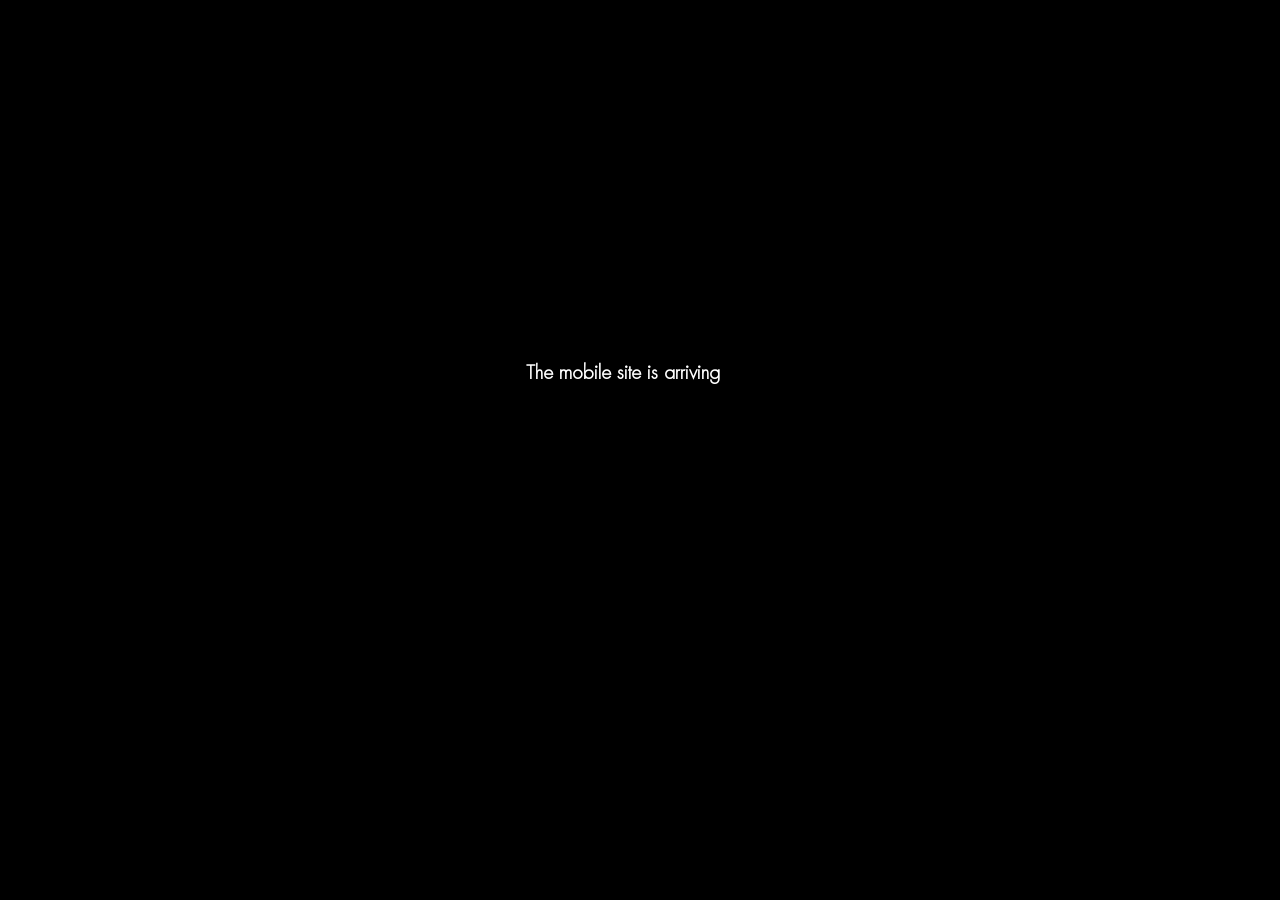
<file: mobile/index.html>
<!DOCTYPE html>
<html lang="en">
<head>
    <meta charset="UTF-8">
    <meta name="viewport" content="width=device-width, initial-scale=1.0">
    <meta http-equiv="X-UA-Compatible" content="ie=edge">
    <title>Inder | Mobile</title>
    <link rel="stylesheet" href="css/mobile.css">
    <script src="https://code.jquery.com/jquery-3.2.1.min.js" integrity="sha256-hwg4gsxgFZhOsEEamdOYGBf13FyQuiTwlAQgxVSNgt4=" crossorigin="anonymous"></script>
</head>
<body>
    <div class="container" style="margin: 40vh 0 0 0;">
        <h3>The mobile site is arriving<span class="comma">,</span> <span class="fadein-delay">be prepared.</span></h3>
        <div>
            <span class="sexy_line"></span>
        </div>
        <h2 class="text-muted">inderpreet.info</h2>
    </div>

    <script>
        $('span').css('opacity', 0);
        $('h3').fadeIn(1000).delay(100).animate({margin: 0}, {duration: 1000, queue:true});
        $('.comma').delay(1200).animate({opacity: 1}, {duration: 1000, queue:true});
        $('.fadein-delay').delay(1800).animate({opacity: 1}, {duration: 1000, queue:true});
        $('.sexy_line').delay(3300).animate({opacity: 1}, {duration: 1000, queue:true});
        $('h2').delay(3600).fadeIn(2500);
        
    </script>
</body>
</html>
</file>
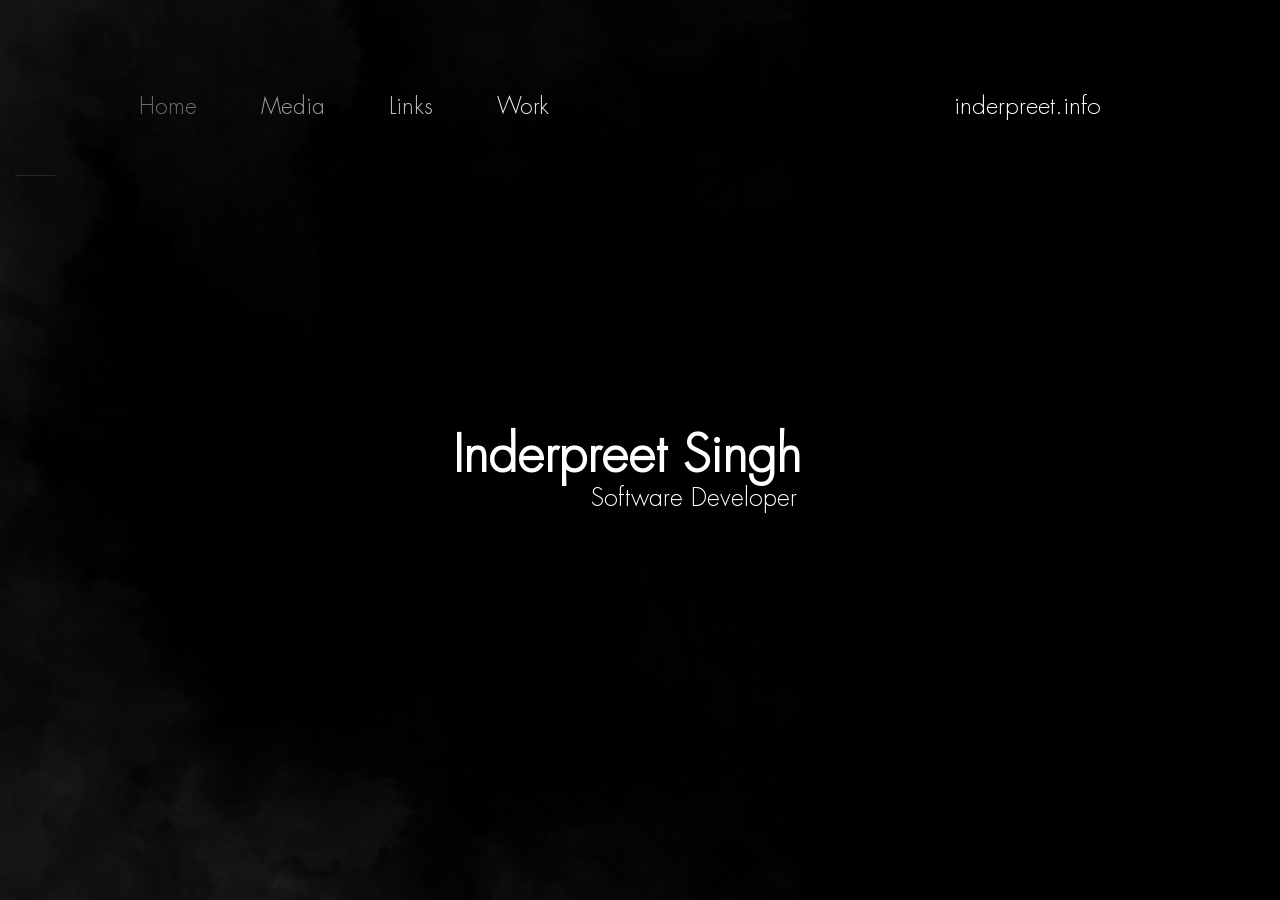
<file: index - postnavindicator.html>
<!DOCTYPE html>
<html class="no-js" style="color:black">
	<head>
		<meta charset="UTF-8">
		<meta name="viewport" content="width=device-width, initial-scale=1.0">
		<meta http-equiv="X-UA-Compatible" content="ie=edge">
		<title>Inder | Home</title>
		<link rel="stylesheet" href="https://maxcdn.bootstrapcdn.com/bootstrap/4.0.0-beta.2/css/bootstrap.min.css" integrity="sha384-PsH8R72JQ3SOdhVi3uxftmaW6Vc51MKb0q5P2rRUpPvrszuE4W1povHYgTpBfshb" crossorigin="anonymous">
		<link rel="stylesheet" href="css/bootstrap.min.css">
		<link rel="stylesheet" href="css/main.css">

		<script src="https://code.jquery.com/jquery-3.2.1.min.js" integrity="sha256-hwg4gsxgFZhOsEEamdOYGBf13FyQuiTwlAQgxVSNgt4=" crossorigin="anonymous"></script>
		<!-- <script src="https://code.jquery.com/ui/1.12.1/jquery-ui.min.js" integrity="sha256-VazP97ZCwtekAsvgPBSUwPFKdrwD3unUfSGVYrahUqU=" crossorigin="anonymous"></script> -->
		<script src="https://cdnjs.cloudflare.com/ajax/libs/popper.js/1.12.3/umd/popper.min.js" integrity="sha384-vFJXuSJphROIrBnz7yo7oB41mKfc8JzQZiCq4NCceLEaO4IHwicKwpJf9c9IpFgh" crossorigin="anonymous"></script>
		<script src="https://maxcdn.bootstrapcdn.com/bootstrap/4.0.0-beta.2/js/bootstrap.min.js" integrity="sha384-alpBpkh1PFOepccYVYDB4do5UnbKysX5WZXm3XxPqe5iKTfUKjNkCk9SaVuEZflJ" crossorigin="anonymous"></script>
		<!-- <script>document.documentElement.className = document.documentElement.className.replace('no-js','js');</script>-->
	</head>
	<body>
		<img id="backgroundImg" src="images/backdrop-black.png" alt="background">
		<img id="smokeImg0" src="images/smoke0.png" alt="smoke0">
		<img id="smokeImg1" src="images/smoke1.png" alt="smoke1">
		<nav class="navbar navbar-expand-md static-top">
			<div class="container-fluid">
				<div class="collapse navbar-collapse" id="navbarNav">
					<ul class="navbar-nav mr-auto mt-2 text-capitalize">
						<li class="nav-item h3 fadein-delay">
							<a href="javascript:homeClicked()" class="nav-link">Home</a>
						</li>
						<li class="nav-item h3 fadein-delay">
							<a href="javascript:void" class="nav-link" data-toggle="tooltip" data-placement="bottom" title="<h5 style='text-transform: lowercase;'>coming soon</h5>" style="cursor: default">Media</a>
						</li>
						<li class="nav-item h3 fadein-delay">
							<a href="javascript:linksClicked()" class="nav-link">Links</a>
						</li>
						<li class="nav-item h3 fadein-delay">
							<a href="javascript:workClicked()" class="nav-link">Work</a>
						</li>
					</ul>
				</div>
				<a id="site-name" href="index.html" class="navbar-brand inactive-link">
					<h3 style="font-weight: lighter;" class="d-inline text-lowercase">inderpreet.info</h3>
				</a>
				<button class="navbar-toggler fadein-delay" data-toggle="collapse" data-target="#navbarNav"><span class="navbar-toggler-icon"></span></button>
			</div>
			<!-- Learn about this code on MDN: https://developer.mozilla.org/en-US/docs/Web/SVG/Element/rect -->
		</nav>
		<div id="navindicator" class="container-fluid d-none d-md-block fadein-superdelay"> <!-- .d-md-block -->
			<svg width="40" height="1.5" viewBox="0 0 40 1.5" xmlns="http://www.w3.org/2000/svg">
				<rect x="0" y="0" width="40" height="1.5" rx="1" ry="1" fill="white" stroke="white"/>
			</svg>
		</div>

		<section id="me" class="mr-auto current">
			<div class="who jumbotron mr-5">
				<div class="container">
					<h1 id="name" class="display-3">Inderpreet Singh</h1>
					<p id="role" class="lead display-4">Software Developer</p>
				</div>
			</div>
		</section>

		<section id="work-group" style="display: none;">
			<div class="container-fluid">
				<div class="row text-center">
					<div class="col-6">
						<img id="madImg" class="img-fluid blacknwhite" src="images/madOption.png" alt="madOption">
					</div>
					<div class="col-6 pl-5">
						<div class="descrip">
							<h2 class="display-5">Mad Option LLC.</h3>
							<h2 class="display-5">Hedge Fund</h3>
							<h2 class="display-5" style="text-transform: capitalize;">New York, NY</h3>
							<p style="position: relative; top: 15px; margin: 0px 0 0 0; font-size: 20pt">C++/C# UWP Application</p>
							<p style="position: relative; top: 15px; margin: 2px 0 0 0; font-size: 20pt">Investment Analysis w/ Realtime Data</p>
						</div>
					</div>
				</div>
				<div style="height: 10px;"><hr></div>
				<div class="row text-center">
					<div class="col-6">
						<img id="abukiImg" class="img-fluid blacknwhite" src="images/abuki.png" alt="">
					</div>
					<div class="col-6 pl-5">
						<div class="descrip">
							<h2 class="display-5">Abuki Yoga</h3>
							<h2 class="display-5">Collective</h3>
							<h2 class="display-5" style="text-transform: capitalize;">Bloomington, IN</h3>
							<p style="position: relative; top: 15px; margin: 0px 0 0 0; font-size: 20pt">Android Application</p>
							<p style="position: relative; top: 15px; margin: 2px 0 0 0; font-size: 20pt">Meditation Guide & Live Instruction</p>
						</div>
					</div>
				</div>
			</div>
		</section>

		<section id="links-group" style="display: none;">
			<div class="container-fluid d-flex">
				<div class="row text-center">
					<div class="col-md-4 bar">
						<p class="h3 text-white mb-4">Résumé</p>
						<a id="resume" class="h3 text-white link" href="files/resume.pdf" target="_blank">PDF <span style="font-weight: lighter">2MB</span></a>
					</div>
					<div class="col-md-4 bar">
						<p class="h3 text-white mb-4">Github</p>
						<a id="github" class="h3 text-white link" href="https://github.iu.edu/insingh" target="_blank">https://github.iu.edu/insingh</a>
					</div>
					<div class="col-md-4">
						<p class="h3 text-white mb-4">LinkedIn</p>
						<a id="linkedin" class="h3 text-white link" style="overflow-wrap: break-word;" href="https://linkedin.com/in/inbawa" target="_blank">https://linkedin.com/in/inbawa</a>
					</div>
				</div>
				<hr class="my-3">
				<div class="row text-center">
					<div class="col-md-4">
						<a href="files/resume.pdf" target="_blank"><img id="resumeImg" class="img-fluid linkimg" src="images/resume.png" alt=""></a>
					</div>
					<div class="col-md-4">
						<a href="https://github.iu.edu/insingh" target="_blank"><img id="githubImg" class="img-fluid linkimg" src="images/github.png" alt=""></a>
					</div>
					<div class="col-md-4">
						<a href="https://linkedin.com/in/inbawa" target="_blank"><img id="linkedinImg" class="img-fluid linkimg" src="images/linkedin.png" alt=""></a>
					</div>
				</div>
			</div>
		</section>

		<script>
			if (screen.width <= 699) { document.location = "http://m.inderpreet.info/"; }
			$(function() {
			// if($(window).width() < 1280){
			// 	$('.who').show();
			// 	$('#smokeImg0, #smokeImg1').css("left", '0px');
			// 	$('.fadein-delay').css("opacity", 1);
			// }
				$('[data-toggle="tooltip"]').tooltip({html:true, trigger:"hover"});

				var visited = document.cookie.replace(/(?:(?:^|.*;\s*)visited\s*\=\s*([^;]*).*$)|^.*$/, "$1");
				
				if(visited == 'true'){
					$('.who').fadeIn(800);
					$('#site-name').hide().fadeIn(800);
					$('#backgroundImg, #smokeImg0, #smokeImg1').hide();
					setTimeout(function(){
						$(".fadein-delay").each(function(index) {
							$(this).delay(100*(3-index)).animate({opacity: 1}, {duration: 800, queue:true});
						});
						$('#backgroundImg').fadeIn(500);
						//$('.who').fadeIn(1300).animate({left: "0px"}, {duration:1200, queue:false});
						$('#smokeImg0').fadeIn(800).animate({left: "0px"}, {duration:1000, queue:false});
					}, 400);
					setTimeout(function(){
						$('#smokeImg1').fadeIn(1300).animate({left: "0px"}, {duration:1000, queue:false});
						$('.fadein-superdelay').animate({opacity: 1}, 2500);
					}, 500);
				}
				else if (!$("*").hasClass("STOP-ANIM")){
					$('.who').fadeIn(1700);
					$('#site-name').hide().fadeIn(1700);
					$('#backgroundImg, #smokeImg0, #smokeImg1').hide();
					setTimeout(function(){
						$(".fadein-delay").each(function(index) {
							$(this).delay(200*(3-index)).animate({opacity: 1}, {duration: 1500});
						});
						$('#backgroundImg').fadeIn(1000);
						//$('.who').fadeIn(1300).animate({left: "0px"}, {duration:1200, queue:false});
						$('#smokeImg0').fadeIn(1300).animate({left: "0px"}, {duration:1500, queue:false});
					}, 1300);
					setTimeout(function(){
						$('#smokeImg1').fadeIn(2000).animate({left: "0px"}, {duration:1500, queue:false});
						$('.fadein-superdelay').animate({opacity: 1}, 1500);
					}, 2100);
				} 
				else{
					$('.who').show();
					$('#smokeImg0, #smokeImg1').css("left", '0px');
					$('.fadein-delay .fadein-superdelay').css("opacity", 1);
				}
				$('.linkimg').each(function(index) {
						$(this).delay(300*(index)).animate({bottom: '0px'}, {duration: 2000,queue:false}).fadeIn(2500);
				});
				document.cookie = "visited=true";
				
			});

			function homeClicked(){
				if(!$('#me').hasClass("current")){
					$('section.current').fadeOut(500).delay(500);
					$('section.current').removeClass("current");
					$('#me').delay(500).fadeIn(500);
					$('#me').addClass("current");
					$('#navindicator').animate({marginLeft: "132px"}, "very slow", easeOutBack);
				}
			}
			function workClicked(){
				if(!$('#work-group').hasClass("current")){
					$('section.current').fadeOut(500).delay(500);
					$('section.current').removeClass("current");
					$('#work-group').delay(500).fadeIn(500);
					$('#work-group').addClass("current");
					$('#navindicator').animate({marginLeft: "490px"}, "slow", easeOutBack);
				}
			}

			// function mediaClicked(){
			// 	if(!$('#media-group').hasClass("current")){
			// 		$('section.current').fadeOut(500).delay(500);
			// 		$('section.current').removeClass("current");
			// 		$('#media-group').delay(500).fadeIn(500);
			// 		$('#media-group').addClass("current");
			// 	}
			// }

			function linksClicked(){
				if(!$('#links-group').hasClass("current")){
					$('section.current').fadeOut(500).delay(500);
					$('section.current').removeClass("current");
					$('#links-group').delay(500).fadeIn(500);
					$('#links-group').addClass("current");
					$('#navindicator').animate({marginLeft: "375px"}, "slow", easeOutBack);
				}
			}
			
			$('.link').on({
				mouseenter: function() {$('#'+$(this).attr('id')+'Img').addClass('blacknwhiteLinkImg', 6000, "ease");},
				mouseleave: function() {$('#'+$(this).attr('id')+'Img').removeClass('blacknwhiteLinkImg', 6000, "ease");}
			})

			// if(typeof(localStorage.setVisit)=='undefind' || localStorage.setVisit==''){
			// 	localStorage.setVisit='yes';
			// }

		</script>
	</body>
</html>
</file>
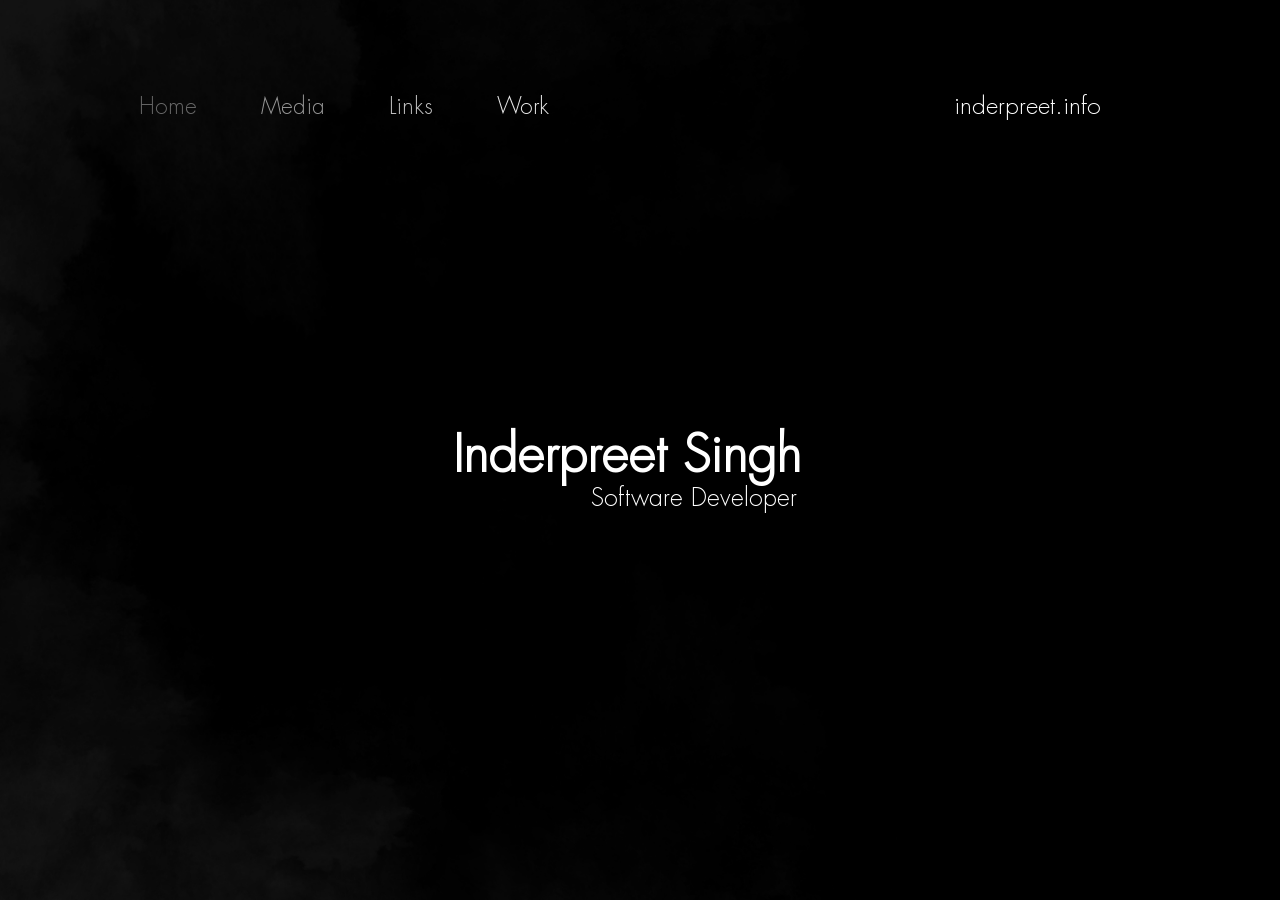
<file: index - soundcloud.html>
<!DOCTYPE html>
<html class="no-js" style="color:black">
	<head>
		<meta charset="UTF-8">
		<meta name="viewport" content="width=device-width, initial-scale=1.0">
		<meta http-equiv="X-UA-Compatible" content="ie=edge">
		<title>Inder | Home</title>
		<link rel="stylesheet" href="https://maxcdn.bootstrapcdn.com/bootstrap/4.0.0-beta.2/css/bootstrap.min.css" integrity="sha384-PsH8R72JQ3SOdhVi3uxftmaW6Vc51MKb0q5P2rRUpPvrszuE4W1povHYgTpBfshb" crossorigin="anonymous">
		<link rel="stylesheet" href="css/bootstrap.min.css">
		<link rel="stylesheet" href="css/main.css">

		<script src="https://code.jquery.com/jquery-3.2.1.min.js" integrity="sha256-hwg4gsxgFZhOsEEamdOYGBf13FyQuiTwlAQgxVSNgt4=" crossorigin="anonymous"></script>
		<!-- <script src="https://code.jquery.com/ui/1.12.1/jquery-ui.min.js" integrity="sha256-VazP97ZCwtekAsvgPBSUwPFKdrwD3unUfSGVYrahUqU=" crossorigin="anonymous"></script> -->
		<script src="https://cdnjs.cloudflare.com/ajax/libs/popper.js/1.12.3/umd/popper.min.js" integrity="sha384-vFJXuSJphROIrBnz7yo7oB41mKfc8JzQZiCq4NCceLEaO4IHwicKwpJf9c9IpFgh" crossorigin="anonymous"></script>
		<script src="https://maxcdn.bootstrapcdn.com/bootstrap/4.0.0-beta.2/js/bootstrap.min.js" integrity="sha384-alpBpkh1PFOepccYVYDB4do5UnbKysX5WZXm3XxPqe5iKTfUKjNkCk9SaVuEZflJ" crossorigin="anonymous"></script>
		<script src="./js/jquery.transit.min.js"></script>
		<!-- <script>document.documentElement.className = document.documentElement.className.replace('no-js','js');</script>-->
	</head>
	<body>
		<img id="backgroundImg" src="images/backdrop-black.png" alt="background">
		<img id="smokeImg0" src="images/smoke0.png" alt="smoke0">
		<img id="smokeImg1" src="images/smoke1.png" alt="smoke1">
		<nav class="navbar navbar-expand-md static-top">
			<div class="container-fluid">
				<div class="collapse navbar-collapse" id="navbarNav">
					<ul class="navbar-nav mr-auto mt-2 text-capitalize">
						<li class="nav-item h3 fadein-delay">
							<a href="javascript:homeClicked()" class="nav-link working-link">Home</a>
						</li>
						<li class="nav-item h3 fadein-delay">
							<a href="javascript:mediaClicked()" class="nav-link" data-toggle="tooltip" data-placement="bottom" title="<h5 style='text-transform: lowercase; color: #fff'>coming soon</h5>" style="cursor: default;">Media</a>
						</li>
						<li class="nav-item h3 fadein-delay">
							<a href="javascript:linksClicked()" class="nav-link working-link">Links</a>
						</li>
						<li class="nav-item h3 fadein-delay">
							<a href="javascript:workClicked()" class="nav-link working-link">Work</a>
						</li>
					</ul>
				</div>
				<a id="site-name" href="index.html" class="navbar-brand inactive-link">
					<h3 style="font-weight: lighter;" class="d-inline text-lowercase">inderpreet.info</h3>
				</a>
				<button class="navbar-toggler fadein-delay" data-toggle="collapse" data-target="#navbarNav"><span class="navbar-toggler-icon"></span></button>
			</div>
			<!-- Learn about this code on MDN: https://developer.mozilla.org/en-US/docs/Web/SVG/Element/rect -->
		</nav>
		<div id="navindicator" class="container-fluid d-none"> <!-- .d-md-block -->
			<svg width="40" height="2" viewBox="0 0 40 2" xmlns="http://www.w3.org/2000/svg">
				<rect x="0" y="0" width="40" height="2" rx="1" ry="1" fill="white" stroke="white"></rect>
			</svg>
		</div>

		<section id="me" class="mr-auto current">
			<div class="who jumbotron mr-5">
				<div class="container">
					<h1 id="name" class="display-3">Inderpreet Singh</h1>
					<p id="role" class="lead display-4">Software Developer</p>
				</div>
			</div>
		</section>

		<section id="media-group">
			<div class="">
				<div class="container-fluid" style="height: 55vh;">
						<iframe id="soundcloud-frame" class="media-frame" width="30%" height="100%" scrolling="no" frameborder="no" allow="autoplay" src="https://w.soundcloud.com/player/?url=https%3A//api.soundcloud.com/users/89416732&color=%23222222&auto_play=false&hide_related=true&show_comments=false&show_user=true&show_reposts=false&show_teaser=true&visual=false"></iframe>

						<!--
						<iframe id="soundcloud-frame" class="inline-block" width="30%" height="100%" scrolling="no" frameborder="no" allow="autoplay" src="https://w.soundcloud.com/player/?url=https%3A//api.soundcloud.com/users/89416732&color=%23222222&auto_play=false&hide_related=true&show_comments=false&show_user=true&show_reposts=false&show_teaser=true&visual=false"></iframe>

						<iframe id="soundcloud-frame" class="media-frame inline-block" width="30%" height="100%" scrolling="no" frameborder="no" allow="autoplay" src="https://w.soundcloud.com/player/?url=https%3A//api.soundcloud.com/users/89416732&color=%23222222&auto_play=false&hide_related=true&show_comments=false&show_user=true&show_reposts=false&show_teaser=true&visual=false"></iframe>
						-->
				</div>
			</div>
		</section>

		<section id="links-group" style="display: none;">
			<div class="container-fluid d-flex">
				<div class="row text-center">
					<div class="col-md-4 bar">
						<p class="h3 text-white mb-4">Résumé</p>
						<a id="resume" class="h3 text-white link" href="files/Inderpreet-Resume.pdf" target="_blank">PDF <span style="font-weight: lighter">2MB</span></a>
					</div>
					<div class="col-md-4 bar">
						<p class="h3 text-white mb-4">Github</p>
						<a id="github" class="h3 text-white link" href="https://github.com/insingh50" target="_blank">https://github.com/insingh50</a>
					</div>
					<div class="col-md-4">
						<p class="h3 text-white mb-4">LinkedIn</p>
						<a id="linkedin" class="h3 text-white link" style="overflow-wrap: break-word;" href="https://linkedin.com/in/insingh50" target="_blank">https://linkedin.com/in/insingh50</a>
					</div>
				</div>
				<hr class="my-3">
				<div class="row text-center">
					<div class="col-md-4">
						<a href="files/Inderpreet-Resume.pdf" target="_blank"><img id="resumeImg" class="img-fluid linkimg" src="images/resume.png" alt=""></a>
					</div>
					<div class="col-md-4">
						<a href="https://github.com/insingh50" target="_blank"><img id="githubImg" class="img-fluid linkimg" src="images/github.png" alt=""></a>
					</div>
					<div class="col-md-4">
						<a href="https://linkedin.com/in/insingh50" target="_blank"><img id="linkedinImg" class="img-fluid linkimg" src="images/linkedin.png" alt=""></a>
					</div>
				</div>
			</div>
		</section>

		<section id="work-group" style="display: none;" class="text-white">
			<div class="container-fluid">
				<div class="row text-center">
					<div class="col-6">
						<img id="madImg" class="img-fluid blacknwhite" src="images/madOption.png" alt="madOption">
					</div>
					<div class="col-6 pl-5">
						<div class="descrip">
							<h2 class="text-white">Mad Option LLC.</h2>
							<h2 class="text-white">Hedge Fund</h2>
							<h2 class="text-white" style="text-transform: capitalize;">New York, NY</h2>
							<p style="position: relative; top: 15px; margin: 0px 0 0 0; font-size: 20pt">C++/C# UWP Application</p>
							<p style="position: relative; top: 15px; margin: 2px 0 0 0; font-size: 20pt">Investment Analysis w/ Realtime Data</p>
						</div>
					</div>
				</div>
				<div style="height: 10px;"><hr></div>
				<div class="row text-center">
					<div class="col-6">
						<img id="abukiImg" class="img-fluid blacknwhite" src="images/abuki.png" alt="">
					</div>
					<div class="col-6 pl-5">
						<div class="descrip">
							<h2 class="text-white">Abuki Yoga</h2>
							<h2 class="text-white">Collective</h2>
							<h2 class="text-white" style="text-transform: capitalize;">Bloomington, IN</h2>
							<p style="position: relative; top: 15px; margin: 0px 0 0 0; font-size: 20pt">Android Application</p>
							<p style="position: relative; top: 15px; margin: 2px 0 0 0; font-size: 20pt">Meditation Guide & Live Instruction</p>
						</div>
					</div>
				</div>
			</div>
		</section>

		<script src="./js/main.js"></script>
	</body>
</html>
</file>
<file: mobile/css/mobile.css>
@font-face { font-family: Futura; src: url('/fonts/FuturaLT.ttf'); }
@font-face { font-family: Futura-Light; src: url('/fonts/FuturaLT-Light.ttf'); }
html *
{
  color: rgb(255, 255, 255);
  font-family: Futura-Light !important;
  letter-spacing: 0px;
}
body{
  background: black;
  text-align: center;
}
h3{
  display: none;
  margin: auto auto auto 85px;
}

.sexy_line{ 
  display:block;
  border:none;
  color:black;
  height:1px;
  background: -webkit-gradient(radial, 50% 50%, 0, 50% 50%, 200, from(#fff), to(#000));
  margin: 20px 0 20px 0;
}

h2{
  display: none;
  font-size: 12pt;
}

.text-muted{
  opacity: .7;
}
</file>
<file: css/main.css>
@font-face { font-family: Futura; src: url('../fonts/FuturaLT.ttf'); }
@font-face { font-family: Futura-Light; src: url('../fonts/FuturaLT-Light.ttf'); }
html *
{
  font-family: Futura-Light !important;
  letter-spacing: 0px;
}

@media only screen and (min-width: 1920px){
  .backgroundImg{
    width: 100%;
  }
}

/* GENERAL STYLING */
body{
  color: rgb(255, 255, 255);
  background: black;
  height: 100%;
  width: 100%;
  overflow: hidden;
}
.btn-outline-primary{
  color: white;
  background: rgba(0, 0, 0, .05);
}
#backgroundImg{
  height: auto;
  left: 0;
  margin: 0;
  min-height: 100%;
  padding: 0;
  position: fixed;
  top: 0;
  z-index: -4;
}
#smokeImg0{
  height: auto;
  top: 0;
  left: -30px;
  margin: 0;
  height: 100%;
  width: auto;
  padding: 0;
  position: fixed;
  z-index: -2;
}
#smokeImg1{
  height: auto;
  top: 0;
  left: -10px;
  margin: 0;
  height: 100%;
  width: auto;
  padding: 0;
  position: fixed;
  z-index: -1;
}
/* NAV STYLING */
nav{
  margin: 50px 100px 0 100px;
}
.nav-link{
  margin: 0;
  padding: 0;
  position: relative;
  color: #fff;
  text-decoration: none;
  font-weight: lighter;
}
.nav-item{
  font-size: 2.5vh;
}
.working-link{
  margin: 0;
  padding: 0;
  position: relative;
  color: #fff;
  text-decoration: none;
  font-weight: lighter;
}
.working-link:hover{
  color: #fff;
  text-decoration: none;
}
.working-link:before {
  content: "";
  position: absolute;
  width: 100%;
  height: 1px;
  bottom: 10px;
  left: 0;
  color: #fff;
  background-color: #fff;
  visibility: hidden;
  -webkit-transform: scaleX(0);
  transform: scaleX(0);
  -webkit-transition: all 0.5s ease-in-out 0s;
  transition: all 0.5s ease-in-out 0s;
}
.working-link:hover:before {
  color: #fff;
  visibility: visible;
  -webkit-transform: scaleX(.8);
  transform: scaleX(.8);
  text-decoration: none;
}
.fadein-delay{
  opacity: 0;
}
#site-name{
  text-transform: lowercase;
  vertical-align: center;
  /* font-weight: lighter; */
}
.inactive-link {
  user-select: none;
  -moz-user-select: none;
  -ms-user-select: none;
  -webkit-user-select: none;
  pointer-events: none;
  cursor: default;
}
.normal-link{
  pointer-events: fill;
  cursor: auto;
}
#site-name>h3{
  color: #fff;
}
.navbar-toggler-icon {
  background-image: url("data:image/svg+xml;charset=utf8,%3Csvg viewBox='0 0 25 25' xmlns='http://www.w3.org/2000/svg'%3E%3Cpath stroke='rgba(255,255,255, 0.7)' stroke-width='3' stroke-linecap='round' stroke-miterlimit='10' d='M4 8h24M4 16h24M4 24h24'/%3E%3C/svg%3E");
}
/* #navindicator{
  margin-left: 132px;
  margin-top: -55px;
} */
.fadein-superdelay{
  opacity: 0;
}
.current-nav:before{
  content: "";
  position: absolute;
  width: 100%;
  height: 1px;
  bottom: 10px;
  left: 0;
  color: #fff;
  background-color: #fff;
  visibility: visible;
  -webkit-transform: scaleX(.9);
  transform: scaleX(.9);
  text-decoration: none;
}
.current-nav:hover:before{
  color: #fff;
  -webkit-transform: scaleX(.8);
  transform: scaleX(.8);
  text-decoration: none;
}

/* HOME STYLING */
#me{
  z-index: 1;
  -moz-z-index: 1;
  -ms-z-index: 1;
  z-index: 1;
  position: absolute;
  top: 40vh;
  right: 30vw;
}
.who{
  display: none;
  z-index: -1;
  text-align: right;
  background: transparent;
}
#name{
  color: white;
  text-transform: capitalize;
  font-weight: 600;
  font-size: 4vw;
}
#role{
  margin-right: 1.2%;
  margin-top: -10px;
  font-size: 1.9vw;
}

/* WORK STYLING */
#work-group{
  margin-top: 5vh;
  z-index: 2;
}
img.blacknwhite{
  max-height: 32vh;
  -webkit-filter: grayscale(50%);
  -moz-filter: grayscale(50%);
  filter: grayscale(50%);
  transition: all .8s ease;
}
img.blacknwhite:hover{
  -webkit-filter: grayscale(0%);
  -moz-filter: grayscale(0%);
  filter: grayscale(0%);
}
.descrip{
  position: relative;
  top: 13%;
  font-family: Futura;
  background: transparent;
  text-align: start;
}

/* MEDIA STYLING */
#media-group{
  margin-top: 13vh;
  margin-left: 3vw;
  margin-right: 3vw;
  -moz-z-index: 4;
  -ms-z-index: 4;
  z-index: 4;
}
.media-frame{
  -moz-z-index: 4;
  -ms-z-index: 4;
  z-index: 4;
  max-width: 400px;
}
#soundcloud-frame{
  filter: grayscale(100%) blur(2px);
  -webkit-filter: grayscale(100%) blur(2px);
  -ms-filter: grayscale(100%) blur(2px);

  /* -o-transition-timing-function: ease-in-out;

     transition-timing-function: ease-in-out;
  -webkit-transition-timing-function: ease-in-out;
  -ms-transition-timing-function: ease-in-out;

  -o-transition-duration: .5s;

     transition-duration: .5s;
  -webkit-transition-duration: .5s;
  -ms-transition-duration: .5s; */
}
/* #soundcloud-frame:hover{
  filter: grayscale(100%) blur(0px);
  -webkit-filter: grayscale(100%) blur(0px);
  -ms-filter: grayscale(100%) blur(0px);
} */

/* LINKS STYLING */
#links-group{
  margin-top: 9vh;
  margin-left: 3vw;
  margin-right: 3vw;
  z-index: 4;
}
#links-group>.container-fluid{
  flex-direction: column;
  margin-bottom: 0;
  overflow: hidden;
}
#links-row a{
  position: relative;
  color: #fff;
  text-decoration: none;
  font-weight: normal;
}
#links-row a:hover{
  color: #fff;
}
#links-row a:before {
  content: "";
  position: absolute;
  width: 100%;
  height: 1px;
  left: 0;
  bottom: 0;
  color: #fff;
  background-color: #fff;
  visibility: hidden;
  -webkit-transform: scaleX(0);
  transform: scaleX(0);
  -webkit-transition: all 0.3s ease-in 0s;
  transition: all 0.3s ease-in 0s;
}
#links-group a:hover:before {
  color: #fff;
  visibility: visible;
  -webkit-transform: scaleX(1);
  transform: scaleX(1);
}
#links-group a+p{
  margin-top: 30px;
}
.col-md-4{
  
}
.col-md-4>p{
  font-size: 2vw;
}
.col-md-4>a{
  font-size: 1.5vw;
}
.linkimg{
  width: 70%;
  max-width: 450px;
  height: auto;
  position: relative;
  padding: 0;
  bottom: -30px;
  display: none;
  margin: 0;
  -webkit-filter: grayscale(50%);
  -moz-filter: grayscale(50%);
  filter: grayscale(50%);
  transition: all .6s ease;
}
.linkimg:hover{
  -webkit-filter: grayscale(0%);
  -moz-filter: grayscale(0%);
  filter: grayscale(0%);
  cursor: pointer;
}
.linkimg2{
  height: 10%;
  max-width: 450px;
  position: relative;
  padding: 0;
  bottom: -30px;
  display: none;
  margin: 0;
  -webkit-filter: grayscale(50%);
  -moz-filter: grayscale(50%);
  filter: grayscale(50%);
  transition: all .6s ease;
}
.linkimg2:hover{
  -webkit-filter: grayscale(0%);
  -moz-filter: grayscale(0%);
  filter: grayscale(0%);
  cursor: pointer;
}
.blacknwhiteLinkImg{
  -webkit-filter: grayscale(0%);
  -moz-filter: grayscale(0%);
  filter: grayscale(0%);
}
@media only screen and (min-width: 992px) {
  .bar:after {
    content: "";
    background-color: #333;
    position: absolute;
    width: 1px;
    height: 70vh;
    max-height: 650px;
    top: 20px;
    left: 100%;
  }
}
.linkIframe{
  display: none;
  position: absolute;
  top: 5vh;
  left: 25vw;
  width: 50%;
  height: 90%;
  overflow-y: hidden;
  border: solid black 2px;
  border-radius: 0px;
  box-shadow: 0 0 0 100vmax rgba(0,0,0,.8);
  z-index: 9999;
}
#githubIframe{
  top: 10vh;
  left: 30vw;
  width: 40%;
  height: 80%;
}

/*
.navbar-toggler {
  border-color: rgba(255, 255, 255, .8);
}
.navbar ul.navbar-nav li.nav-item a.nav-link {
  color: white;
}
.nav-item{
  font-size: 30px;
}
*/
a {
  color: white;
 }
a:hover{
	color: grey;
}
</file>
